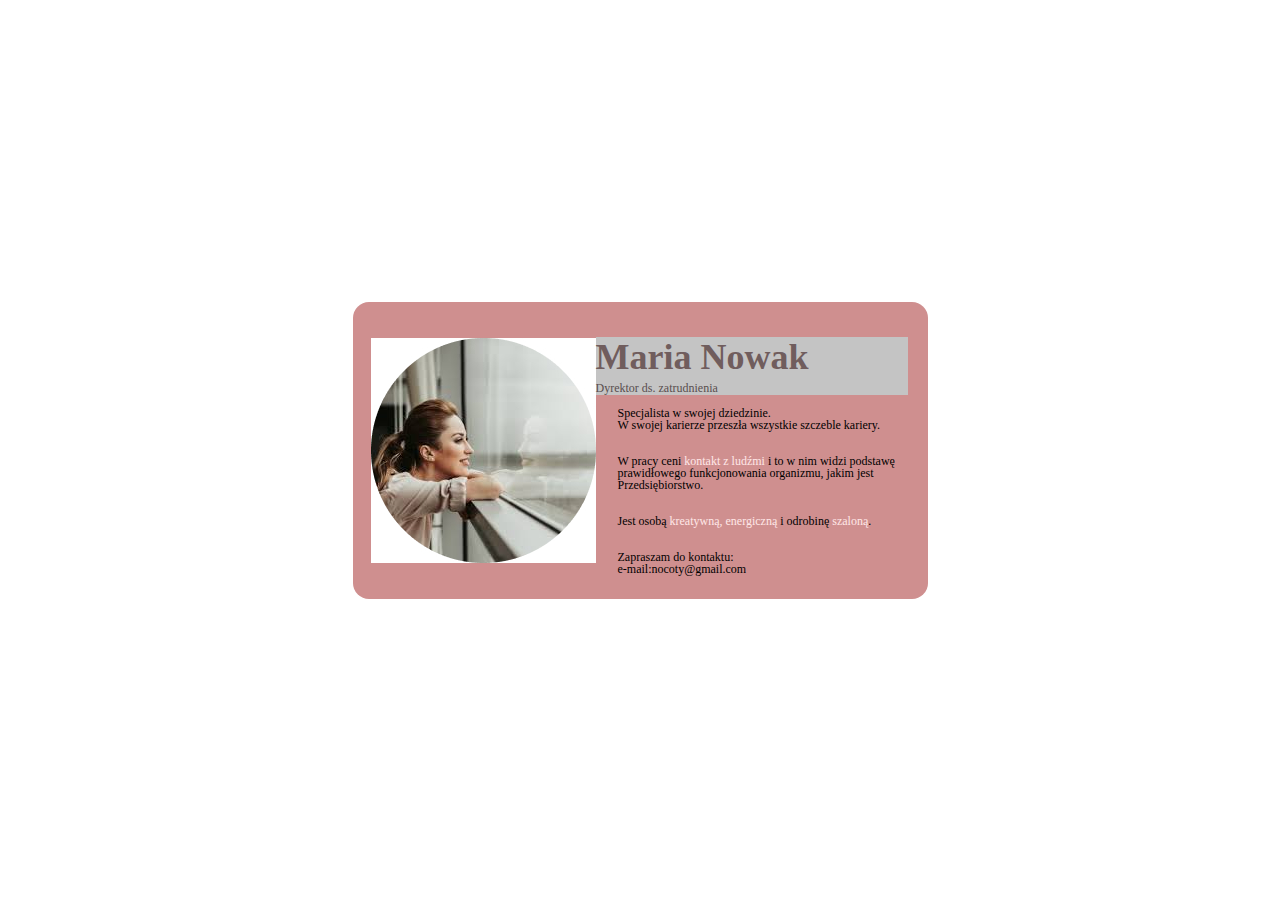
<file: index.html>
<!DOCTYPE html>
    <html lang="pl">
    <head>
        <meta charset="UTF-8">
        <meta name="viewport" content="width=device-width, initial-scale=1.0">
        <title>Moja wizytówka</title>
        <link rel="stylesheet" a href="css/normalize.css">
        <link rel="stylesheet" a href="css/style.css">
    </head>
    <body>
        <main class="businesscard">
            <section class="person">
            <img class="person__photo" src="avatar.jpg" alt="zdjęcie zamyślnej Pani Marii">
            </section>
            <div>
                <header class="person__header">
                    <h1 class="person__name"> Maria Nowak</h1>
                    <span class="person__possition">Dyrektor ds. zatrudnienia</span>
                </header>
                    <p class="person__description">Specjalista w swojej dziedzinie.<br> W swojej karierze przeszła wszystkie szczeble kariery.
                    </p>
                    <p class="person__description">W pracy ceni <strong class="person__description person__description--special">kontakt z ludźmi</strong> i to w nim widzi podstawę prawidłowego funkcjonowania organizmu, jakim jest Przedsiębiorstwo.
                    </p>
                    <p class="person__description">Jest osobą <strong class="person__description person__description--special">kreatywną, energiczną</strong> i odrobinę <strong class="person__description person__description--special">szaloną</strong>.</p>
                    <p class="person__description">Zapraszam do kontaktu:<br>e-mail:<a class="person__link" href="nocoty@gmail.com">nocoty@gmail.com</a></p>
            </div>
        </main>
    </body>
    </html>
</file>
<file: css/style.css>
html {
    box-sizing: border-box;
}

*, *:after, *:before {
    box-sizing: inherit;
}

body {
    align-items: center;
    display: flex;
    justify-content: center;
    min-height: 100vh;
    padding: 16px;

}

.businesscard {
    align-content: center;
    background: #CF8F8F;
    border-radius: 16px;
    display: flex;
    max-width: 575px;
    max-height: 342px;
    height: 100%;
    width: 100%;
}

.person {
    max-height: 225px;
    max-width: 225px;
    width: 100%;
}

.person__description {
    font-size: 12px;
    font-family: Roboto;
    font-weight: normal;
    line-height: 12px;
    margin-left: 40px;
    margin-bottom: 24px;
    max-height: 212px;
    max-width: 283px;
    width: 100%;
}

.person__description--special {
    color: #FFE7E7;
    margin: 0;
}

.person__header {
    background-color: #C4C4C4;
    margin-left: 18px;
    margin-top: 35px;
    margin-right: 18px;
    max-height: 58px;
    max-width: 312px;
    width: 100%;
}

.person__link{
    text-decoration: none;
    color: #000000;
}
.person__name {
    color: #705D5D;
    font-family: Verdana;
    font-size: 36px;
    font-weight: bold;
    margin: 0;
}

.person__photo {
    background: #CF8F8F;
    margin-top: 36px;
    margin-left: 18px;
    max-width: 235px;
    max-height: 225px;
}

.person__possition {
    font-family: Calibri;
    font-size: 12px;
    color: #594E4E;
}
</file>
